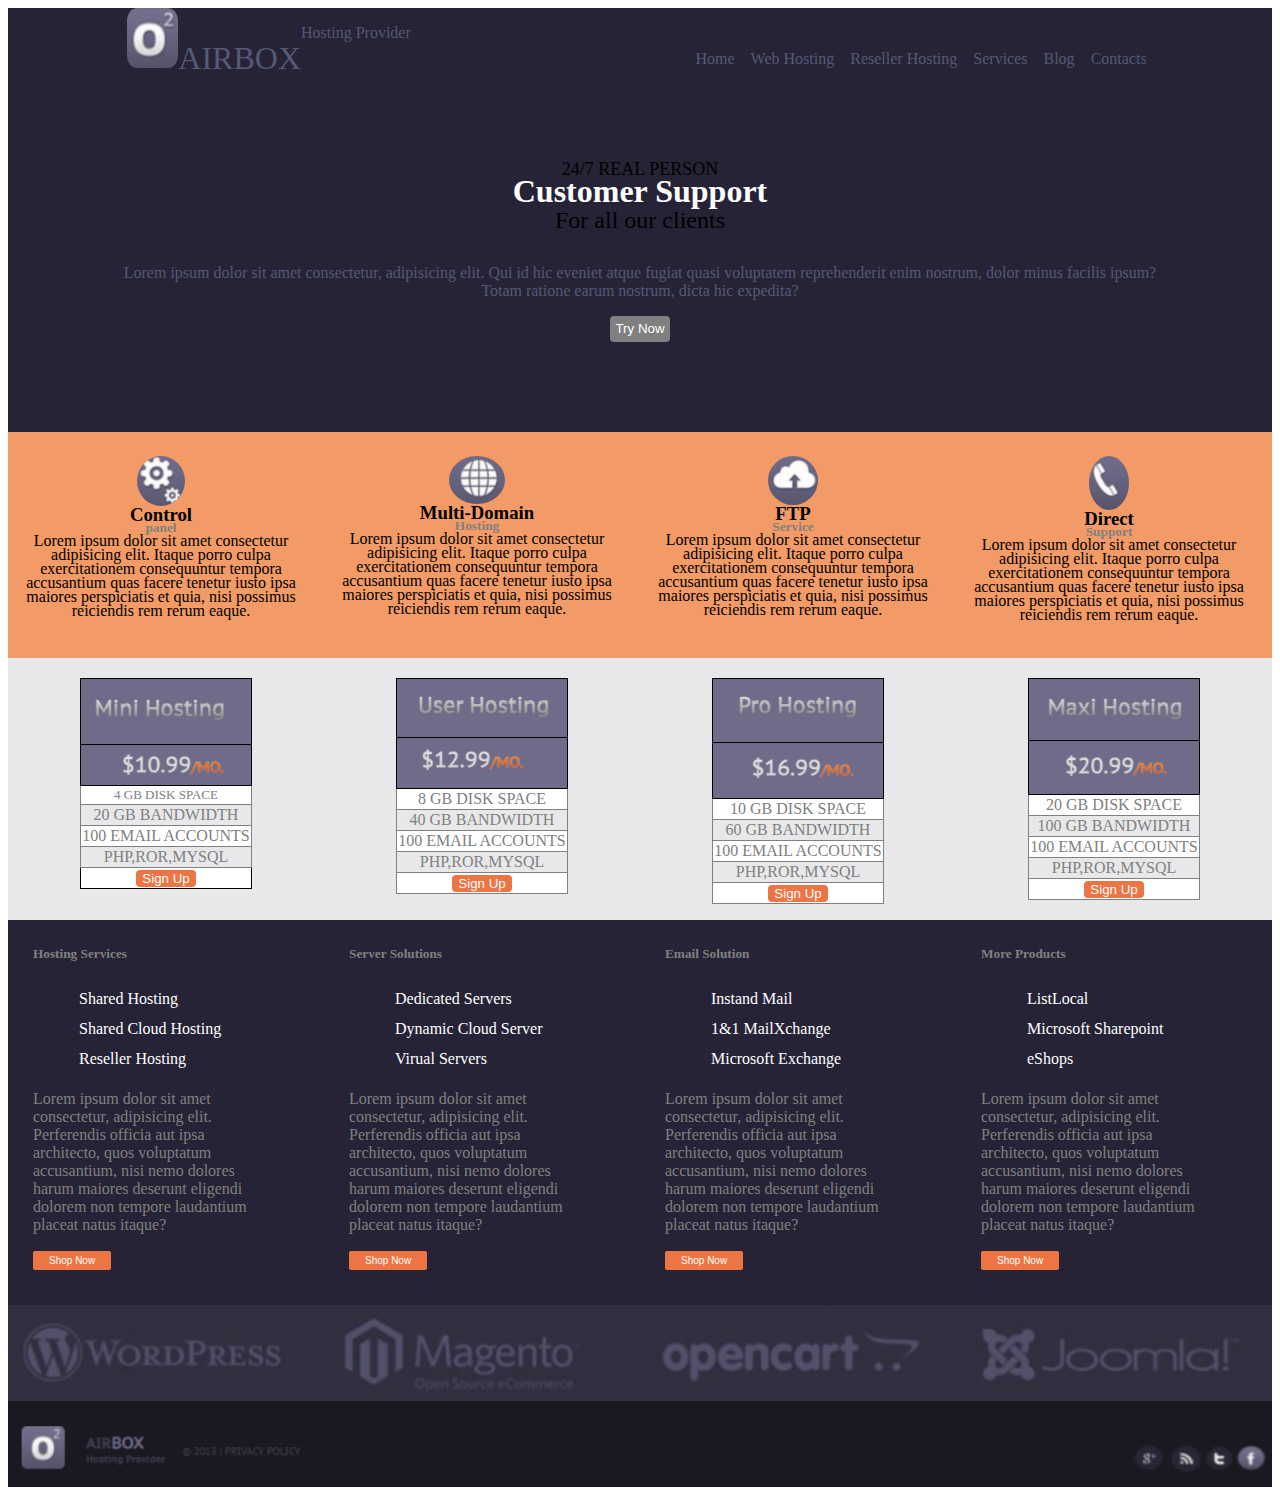
<file: index.html>
<!DOCTYPE html>
<html lang="en">
<head>
    <meta charset="UTF-8">
    <meta name="viewport" content="width=device-width, initial-scale=1.0"><link rel="stylesheet" href="./CSS/style.css">
    <title></title>
</head>
<body>
    <header role="banner">
        <div class="toprow">
            <div class="righttop">
                <nav class="topnsv">
                    <ul class="topul">
                        <li>Home</li>
                        <li> Web Hosting</li>
                        <li>Reseller Hosting</li>
                        <li>Services</li>
                        <li>Blog</li>
                        <li>Contacts</li>
                    </ul>
                </nav>
            </div>
            <Div class="lefttop">
                <div class="topnumber">
                      <img src="./image/o2img.png" alt="a grey number box with a zero and a small high 2"> 
                </div>
                <div class="leftopheader">
                    <p class="toplefairbox">
                        AIRBOX
                    </p>
                    <p class="topleftHost">Hosting Provider</p>
                </div>
            </Div>
        </div>
    </header>
    <main role="main">
        <div class="maincontainer">
            <P class="maintop">24/7 REAL PERSON</P>
            <h1 class="mainforce">Customer Support</h1>
            <p class="mainbottom">For all our clients</p>
            <p class="mainparagraph">Lorem ipsum dolor sit amet consectetur, adipisicing elit. Qui id hic eveniet atque fugiat quasi voluptatem reprehenderit enim nostrum, dolor minus facilis ipsum? Totam ratione earum nostrum, dicta hic expedita?</p>
            <button class="mainbutton">Try Now</button>
        </div>
        <section class="midsection">
            <div class="gearclass">
                <img src="./image/gears.png" alt="a image of a large and small white gears in a grey circle">
                <h3 class="gearh3">Control</h3>
                <h4 class="gearh4">panel</h4>
                <p class="gearpara">Lorem ipsum dolor sit amet consectetur adipisicing elit. Itaque porro culpa exercitationem consequuntur tempora accusantium quas facere tenetur iusto ipsa maiores perspiciatis et quia, nisi possimus reiciendis rem rerum eaque.</p>
            </div>
            <div class="world">
                <img src="./image/world.png" alt="a image of a white world in a grey circle">
                <h3 class="worldh3">Multi-Domain</h3>
                <h4 class="worldh4">Hosting</h4>
                <p class="worldpara">Lorem ipsum dolor sit amet consectetur adipisicing elit. Itaque porro culpa exercitationem consequuntur tempora accusantium quas facere tenetur iusto ipsa maiores perspiciatis et quia, nisi possimus reiciendis rem rerum eaque.</p>
            </div>
            <div class="cloudclass">
                <img src="./image/cloud.png" alt="a image of a white cloud with an up arrow">
                <h3 class="cloud3">FTP</h3>
                <h4 class="cloudh4">Service</h4>
                <p class="cloudpara">Lorem ipsum dolor sit amet consectetur adipisicing elit. Itaque porro culpa exercitationem consequuntur tempora accusantium quas facere tenetur iusto ipsa maiores perspiciatis et quia, nisi possimus reiciendis rem rerum eaque.</p>
            </div>
            <div class="phoneclass">
                <img src="./image/phone.png" alt="a image of a white phone in a grey circle">
                <h3 class="phoneh3">Direct</h3>
                <h4 class="phoneh4">Support</h4>
                <p class="phonepara">Lorem ipsum dolor sit amet consectetur adipisicing elit. Itaque porro culpa exercitationem consequuntur tempora accusantium quas facere tenetur iusto ipsa maiores perspiciatis et quia, nisi possimus reiciendis rem rerum eaque.</p>
            </div>
        </section>
        <section class="threesection">
            <div class="onethreesection">
                <table class="tableone">
                    <th class="columna">
                        <img src="./image/mini.png" alt="mini">
                    </th>
                    <tr class="trcoluma">
                        <td class="bcoluma"><img src="image/firstprice.png" alt=""></td>
                    </tr>
                    <tr class="tronecoluma">
                        <td class="onecoluma">4 GB DISK SPACE</td>
                    </tr>
                    <tr class="trtwocoluma">
                    <td class="twocoluma">20 GB BANDWIDTH</td>
                    </tr>
                    <tr class="trthrcoluma">
                        <td class="thrcoluma">100 EMAIL ACCOUNTS</td>
                    </tr>
                    <tr class="trfourcoluma">
                        <td class="fourcoluma">PHP,ROR,MYSQL</td>
                    </tr>
                    <tr class="trfivecoluma">
                        <td class="fivecoluma">
                            <button class="columaabutton">Sign Up</button>
                        </tr>
                    </td>
                    </tr>
                </table>
            </div>
            <div class="twothreesection">
                <table class="tabletwo">
                    <th class="columnb">
                        <img src="./image/user.png" alt="">
                    </th>
                    <tr class="trbcolumb">
                        <td class="bcolumb"><img src="./image/secondprice.png" alt=""></td>
                    </tr>
                    <tr class="tronecolumb">
                        <td class="onecolumb">8 GB DISK SPACE</td>
                    </tr>
                    <tr class="trtwocolumb">
                        <td class="twocolumb">40 GB BANDWIDTH</td>
                    </tr>
                    <tr class="trthrcolumb">
                        <td class="thrcolumb">100 EMAIL ACCOUNTS</td>
                    </tr>
                    <tr class="trfourcolumb">
                        <td class="fourcolumb">PHP,ROR,MYSQL</td>
                    </tr>
                    <tr class="trfivecolumb">
                        <td class="fivecolumb">
                            <button class="columbabutton">Sign Up</button>
                        </tr>
                    </td>
                </tr>
            </table>
        </div>
        <div class="threethreesection">
            <table class="tablethree">
                <th class="columnc">
                    <img src="./image/pro.png" alt="pro hosting">
                </th>
                <tr class="trbcolumc">
                    <td class="bcolumc"><img src="./image/threeprice.png" alt=""></td>
                </tr>
                <tr class="tronecolumc">
                    <td class="onecolumc">10 GB DISK SPACE</td>
                </tr>
                <tr class="trtwocolumc">
                    <td class="twocolumc">60 GB BANDWIDTH</td>
                </tr>
                <tr class="trthrcolumc">
                    <td class="thrcolumc">100 EMAIL ACCOUNTS</td>
                </tr>
                <tr class="trfourcolumc">
                    <td class="fourcolumc">PHP,ROR,MYSQL</td>
                </tr>
                <tr class="trfivecolumc">
                    <td class="fivecolumc">
                        <button class="columcabutton">Sign Up</button>
                    </tr>
                </td>
            </tr>
        </table>
    </div>
    <div class="fourthreesection">
        <table class="tablefour">
            <th class="columnd">
                <img src="./image/maxi.png" alt="">
            </th>
            <tr class="trbcolumd">
                <td class="bcolumd"><img src="./image/fourprice.png" alt=""></td>
            </tr>
            <tr class="tronecolumd">
                <td class="onecolumd">20 GB DISK SPACE</td>
            </tr>
            <tr class="trtwocolumd">
                <td class="twocolumd">100 GB BANDWIDTH</td>
            </tr>
            <tr class="trthrcolumd">
                <td class="thrcolumd">100 EMAIL ACCOUNTS</td>
            </tr>
            <tr class="trfourcolumd">
                <td class="fourcolumd">PHP,ROR,MYSQL</td>
            </tr>
            <tr class="trfivecolumd">
                <td class="fivecolumd">
                    <button class="columdabutton">Sign Up</button>
                </tr>
            </td>
        </tr>
    </table>
</div>
        </section>
        <section class="foursection">
            <div class="fourdivone">
                <h5 class="fourh5">Hosting Services</h5>
                <ul class="fourul">
                    <li class="lione">Shared Hosting</li>
                    <li class="litwo">Shared Cloud Hosting</li>
                    <li class="lithree">Reseller Hosting</li>
                </ul>
                <p class="fourpara">Lorem ipsum dolor sit amet consectetur, adipisicing elit. Perferendis officia aut ipsa architecto, quos voluptatum accusantium, nisi nemo dolores harum maiores deserunt eligendi dolorem non tempore laudantium placeat natus itaque?</p>
                <button class="fourbutton">Shop Now</button>
            </div>
            <div class="fourdivtwo">
                <h5 class="fourh5a">Server Solutions</h5>
                <ul class="fourula">
                    <li class="lionea">Dedicated Servers</li>
                    <li class="litwoa">Dynamic Cloud Server</li>
                    <li class="lithreea">Virual Servers</li>
                </ul>
                <p class="fourparaa">Lorem ipsum dolor sit amet consectetur, adipisicing elit. Perferendis officia aut ipsa architecto, quos voluptatum accusantium, nisi nemo dolores harum maiores deserunt eligendi dolorem non tempore laudantium placeat natus itaque?</p>
                <button class="fourbuttona">Shop Now</button>
            </div>
            <div class="fourdivthree">
                <h5 class="fourh5b">Email Solution</h5>
                <ul class="fourulb">
                    <li class="lioneb">Instand Mail</li>
                    <li class="litwob">1&1 MailXchange</li>
                    <li class="lithreeb">Microsoft Exchange</li>
                </ul>
                <p class="fourparab">Lorem ipsum dolor sit amet consectetur, adipisicing elit. Perferendis officia aut ipsa architecto, quos voluptatum accusantium, nisi nemo dolores harum maiores deserunt eligendi dolorem non tempore laudantium placeat natus itaque?</p>
                <button class="fourbuttonb">Shop Now</button>
            </div>
            <div class="fourdivfour">
                <h5 class="fourh5c">More Products</h5>
                <ul class="fourulc">
                    <li class="lionec">ListLocal</li>
                    <li class="litwoc">Microsoft Sharepoint</li>
                    <li class="lithreec">eShops</li>
                </ul>
                <p class="fourparac">Lorem ipsum dolor sit amet consectetur, adipisicing elit. Perferendis officia aut ipsa architecto, quos voluptatum accusantium, nisi nemo dolores harum maiores deserunt eligendi dolorem non tempore laudantium placeat natus itaque?</p>
                <button class="fourbuttonc">Shop Now</button>
            </div>
        </section>
        <section class="footersection">

            <div class="bottombanner">
                <img src="./image/bottombanner.png"height="100%"width="100%" alt="ad banner">
                <div class="bottomfooter">
                    <img src="./image/bottomfooter.png" height="100%"width="100%"alt="bottom footer">
                </div>
            </section>
            </div>
            
    </main>
    
</body>
</html>
</file>
<file: CSS/style.css>
.toprow{
    display: flex;
    justify-content: space-around;
    align-items: center;
    text-decoration: none;
    flex-direction: row-reverse;
    background-color: #262336;
    color: #555975;
}
ul{
    list-style: none;
    
}
li{
    display: inline;
    padding: 6px;
}


.toopul{
    list-style: none;
}
.righttop{
    display: inline;

}
.topnumber img{
    border-radius: 20%;
}
.lefttop{
    display: flex;
}
.leftopheader{
    display: flex;
}
.toplefairbox{
    font-size: xx-large;

}
.mainparagraph{
    text-align: center;
    color: #555975;
}
.maincontainer{
    display: flex;
    align-items: center;
    flex-direction: column;
    background-color: #262336;
    padding: 40px 100px 90px 100px;
}
.mainbutton{
    border-radius: 4px;
    background-color: gray;
    color: white;
    padding: .5%;
    font-size: sMALLER;
    border: none;
    margin-trim: 2px;
}
.mainforce{
    font-size: xx-large;
    font-weight: bolder;
    color: white;
    margin: -17px;
}
.topright ul{
    list-style: none;
}
.maintop{
    font-size: large;
    margin: 10px;
}
.mainbottom{
    font-size: x-large;
    margin: 14px;
}
.midsection{
    background-color: #f29b66;
    display: flex;
}
.midsection img{
    border-radius: 60%;
    
}
.gearclass{
    line-height: 14px;
    height: 12px;
    text-align: center;
    margin-bottom: 26px;
    margin-top: 4px;
    padding: 20px 20px 10px 10px;
}
.world{
    line-height: 14px;
    text-align: center;
    margin-bottom: 26px;
    margin-top: 4px;
    padding: 20px 20px 10px 10px;

}
.cloudclass{
    line-height: 14px;
    text-align: center;
    margin-bottom: 26px;
    margin-top: 4px;
    padding: 20px 20px 10px 10px;
    
}
.phoneclass{
    line-height: 14px;
    margin-top: 4px;
    margin-bottom: 26px;
    text-align: center;
    padding: 20px 20px 10px 10px;
}
.gearpara{
    margin: 0;
}
.cloudpara{
    margin: 0;
}
.worldpara{
    margin: 0;
}
.phonepara{
    margin: 0;
}
h4{
    margin: -1px;
    font-size: smaller;
    color: gray;
}
h3{
    margin: 0;
    color: black;
}
table{
    border: 1px solid;
    border-collapse: collapse;
    margin: 20px auto;
    vertical-align: center;   
}
td{
    vertical-align: bottom;
    text-align: center;
    border: 1.5px solid;
}
th{
    border: 1.5px solid;
    padding: 8px;
    text-align: center;
}
.threesection{
    display: flex;
    flex-direction: row;
    background-color: #e8e8ea;
    

}
.onethreesection{
    height: 14px;
    flex: 1;
}
.twothreesection{
    height: 14px;
    flex: 1;
}
.threethreesection{
    height: 14px;
    flex: 1;
}
.fourthreesection{
    
    flex: 1;
}

.columaabutton{
    color: white;
    background-color: #ed7443;
    border-radius: 4px;
    border: none;
}
.trfivecoluma{
    margin: 0;
    padding: 0;
    background-color:white;
}
.trthrcoluma{
    background-color:white;
    margin: 0;
    padding: 0;
    text-align: center;
}
.columna{
    height: 14px;
    background-color: #6f6c89;
}
.trcoluma{
    background-color: #6f6c89;.
    height: 14px;
}
.tronecoluma{
    background-color: white;
    color: gray;
    padding: 10px 10px 10px 10px;
    font-size: small;
    height: 10px;

}
.columnb{
    height: 14px;
    background-color: #6f6c89;
}
.trbcolumb{
    height: 14px;
    background-color: #6f6c89;
}
.tronecolumb{
    background-color: white;
    color: grey;
}
.tronecolumb{
    background-color: white;
    color: grey;
}
.trthrcolumb{
    background-color: white;
    color: grey;
}
.trfivecolumb{
    background-color: white;
    color: grey;
}
.tronecolumc{
    background-color: white;
    color: grey;
}
.trthrcolumc{
    background-color: white;
    color: grey;
}
.trfivecolumc{
    background-color: white;
    color: grey;
}
.tronecolumd{
    color: grey;
    background-color: white;
}
.trthrcolumd{
    background-color: white;
    color: grey;
}
.trfivecolumd{
    color: grey;
    background-color: white;
}
.columnc{
    height: 14px;
    background-color: #6f6c89;
}
.trbcolumd{
    height: 14px;
    background-color: #6f6c89;
}
.trfourcolumd{
    color: grey;
}
.trthrcolumd{
    color: grey;
}
.trfourcolumc{
    color: grey;
}
.trtwocolumc{
    color: grey;
}
.trfourcolumb{
    color: grey;
}
.twocolumb{
    color: grey;
}
.trfourcoluma{
    color: grey;
}
.trtwocoluma{
    color: grey;
}
.trthrcoluma{
    color: grey;
}
.trtwocolumd{
    color: grey;
}
.columnd{
    height: 14px;
    background-color: #6f6c89;
}
.trbcolumc{
    height: 14px;
    background-color: #6f6c89;
}
.columcabutton{
    color: white;
    background-color: #ed7443;
    border-radius: 4px;
    border: none;
}
.columbabutton{
    color: white;
    background-color: #ed7443;
    border-radius: 4px;
    border: none;
}
.columdabutton{
    color: white;
    background-color: #ed7443;
    border-radius: 4px;
    border: none;
}
.fourul{
    display: flex;
    flex-direction: column;
    color: white;
}
.fourula{
    display: flex;
    flex-direction: column;
    color: white;
}
.fourulb{
    display: flex;
    flex-direction: column;
    color: white;
}
.fourulc{
    display: flex;
    flex-direction: column;
    color: white;
}

.foursection{
    display: flex;
    flex-direction: row;
    background-color: #262336;
}
.fourdivone{
    flex: 1;
    padding: 4px 50px 35px 25px;
    color: grey;
}
.fourdivtwo{
    flex: 1;
    padding: 4px 50px 35px 25px;
    color: grey;
}
.fourdivthree{
    flex: 1;
    padding: 4px 50px 35px 25px;
    color: grey;
}
.fourdivfour{
    flex: 1;
    padding: 4px 50px 35px 25px;
    color: grey;
}
.fourbutton{
    color: white;
    background-color: #ed7443;
    border: none;
    border-radius: 2px;
    font-size: x-small;
    padding: 4px 16px 4px 16px;
}
.fourbuttona{
    color: white;
    background-color: #ed7443;
    border: none;
    border-radius: 2px;
    font-size: x-small;
    padding: 4px 16px 4px 16px;
}
.fourbuttonb{
    color: white;
    background-color: #ed7443;
    border: none;
    border-radius: 2px;
    font-size: x-small;
    padding: 4px 16px 4px 16px;
}
.fourbuttonc{
    color: white;
    background-color: #ed7443;
    border: none;
    border-radius: 2px;
    font-size: x-small;
    padding: 4px 16px 4px 16px;
}
.footersection{
    background-color: #1a1921;
}
</file>
